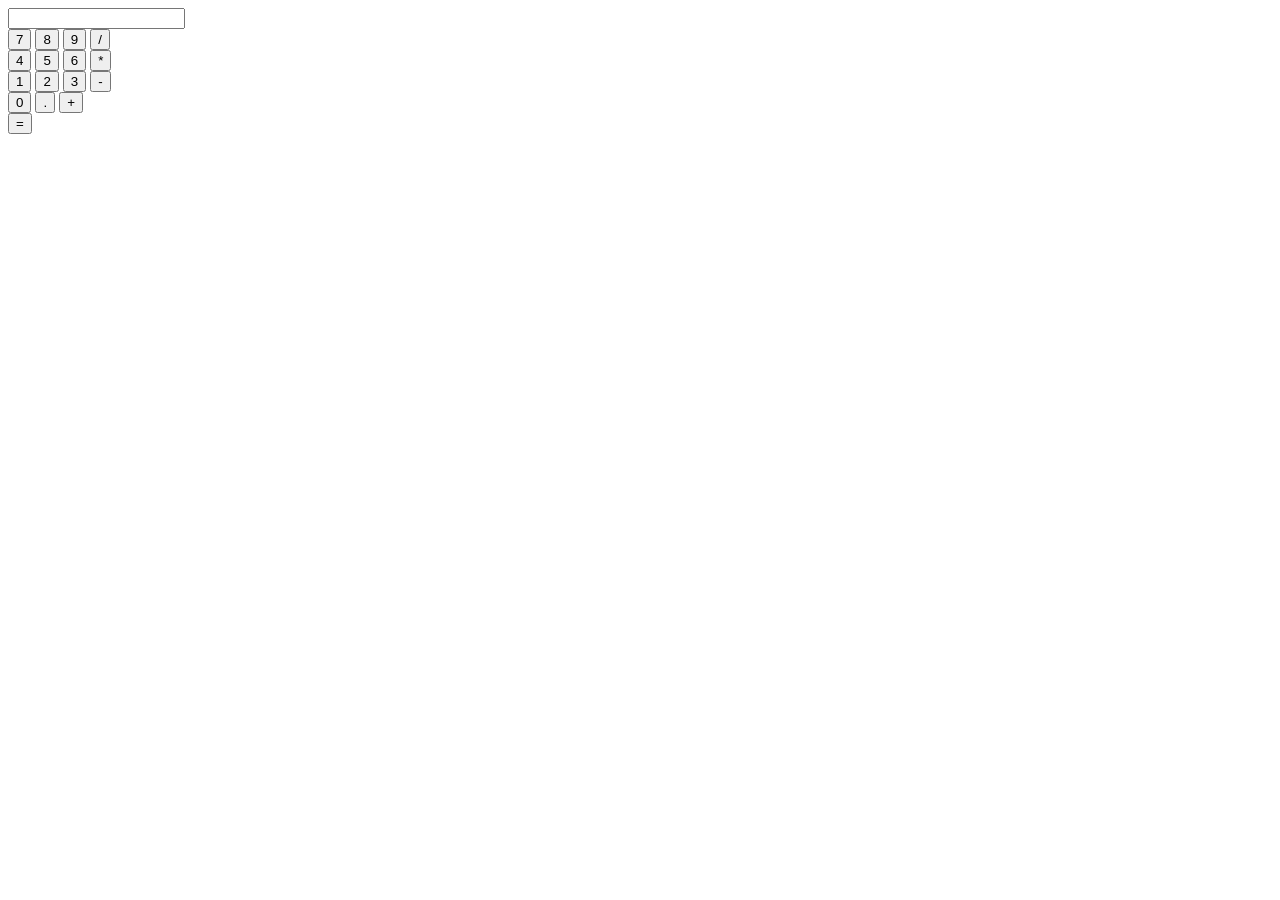
<file: calculator/index.html>
<!doctype html>
<html>
<head>
<meta charset="utf-8">
<title>Lab 2 - Calculator III</title>
</head>

<body>
	<input type="text" readonly id="result">
    <br>
    <div id="container">
        <input type="button" id="seven" value="7">
        <input type="button" id="eight" value="8">
        <input type="button" id="nine" value="9">
        <input type="button" id="divide" value="/">
        <br>
        <input type="button" id="four" value="4">
        <input type="button" id="five" value="5">
        <input type="button" id="six" value="6">
        <input type="button" id="multiply" value="*">
        <br>
        <input type="button" id="one" value="1">
        <input type="button" id="two" value="2">
        <input type="button" id="three" value="3">
        <input type="button" id="subtract" value="-">
        <br>
        <input type="button" id="zero" value="0">
        <input type="button" id="period" value=".">
        <input type="button" id="add" value="+">
    </div>
    <input type="button" id="equal" value="=">
</body>
</html>
</file>
